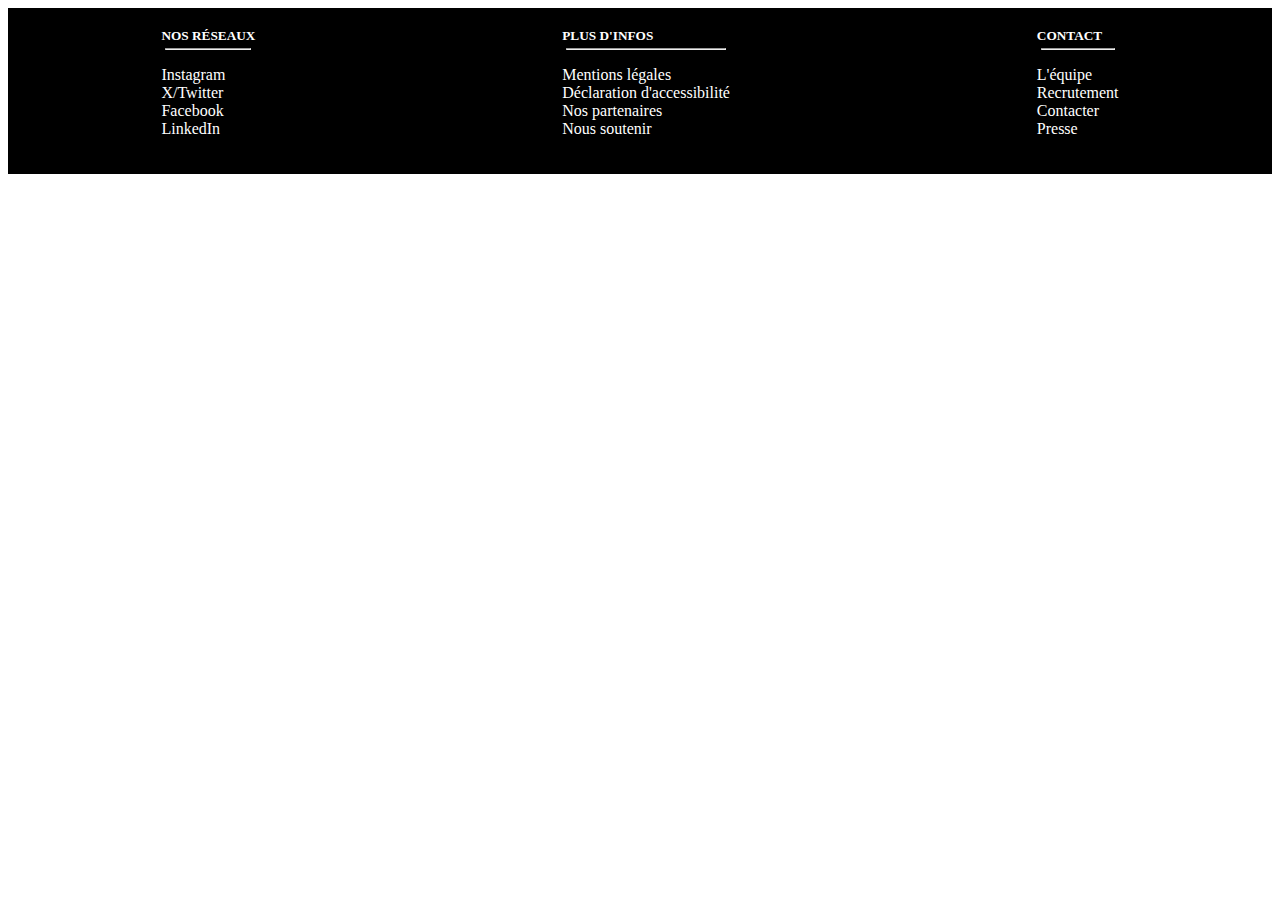
<file: site art 13-12/footer.html>
<!DOCTYPE html>
<html lang="fr">
<head>
    <meta charset="UTF-8">
    <meta name="viewport" content="width=device-width, initial-scale=1.0">
    <title>Footer</title>
    <link rel="stylesheet" href="asset/css/footer.css">
</head>
<footer>
    <section>
        <div>
            <h5>NOS RÉSEAUX</h5>
            <hr>
            <ul>
                <li><a href="">Instagram</a></li>
                <li><a href="">X/Twitter</a></li>
                <li><a href="">Facebook</a></li>
                <li><a href="">LinkedIn</a></li>
            </ul>
        </div>

        <div>
            <h5>PLUS D'INFOS</h5>
            <hr>
            <ul>
                <li><a href="">Mentions légales</a></li>
                <li><a href="">Déclaration d'accessibilité</a></li>
                <li><a href="">Nos partenaires</a></li>
                <li><a href="">Nous soutenir</a></li>
            </ul>
        </div>

        <div>
            <h5>CONTACT</h5>
            <hr>
            <ul>
                <li><a href="">L'équipe</a></li>
                <li><a href="">Recrutement</a></li>
                <li><a href="">Contacter</a></li>
                <li><a href="">Presse</a></li>
            </ul>
        </div>
    </section>
</footer>
</html>
</file>
<file: site art 13-12/asset/css/footer.css>
footer ul{
    list-style: none;
    padding: 0;
}

footer section{
    display: flex;
    margin: 0;
    color: white;
    flex-wrap: wrap;
}

footer a{
    text-decoration: none;
    color: white;
}

footer h5{
    margin: 0;
}

footer div{
    margin: 20px 45px; /* haut,bas / droite,gauche */
}

footer{
    background-color: black;
}

footer hr{
    margin: 4px;
    max-width: 218px;
}



@media (max-width: 700px) { /* Pour les petits écrans */
    footer section{
        justify-content: space-between;
        margin-left: 0px;
    } 
}

@media (min-width: 700px) { /* Pour les écrans plus larges */
    footer section {
        justify-content: space-around;
    }
}
</file>
